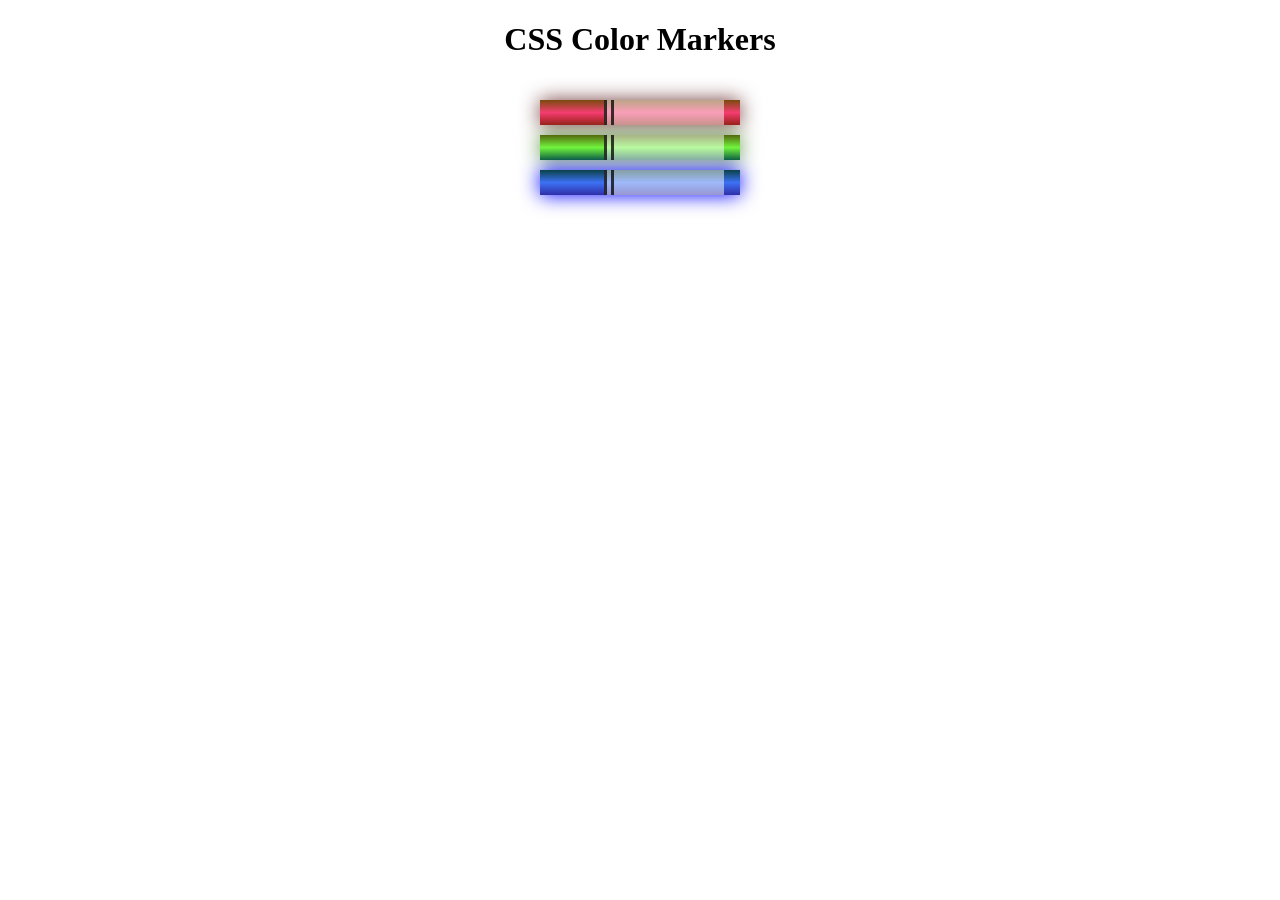
<file: FreeCodeCamp/index.html>
<!DOCTYPE html>
<html lang="en">
  <head>
    <meta charset="utf-8">
    <meta name="viewport" content="width=device-width, initial-scale=1.0">
    <title>Colored Markers</title>
    <link rel="stylesheet" href="styles.css">
  </head>
  <body>
    <h1>CSS Color Markers</h1>
    <div class="container">
      <div class="marker red">
        <div class="cap"></div>
        <div class="sleeve"></div>
      </div>
      <div class="marker green">
        <div class="cap"></div>
        <div class="sleeve"></div>
      </div>
      <div class="marker blue">
        <div class="cap"></div>
        <div class="sleeve"></div>
      </div>
    </div>
  </body>
</html>
</file>
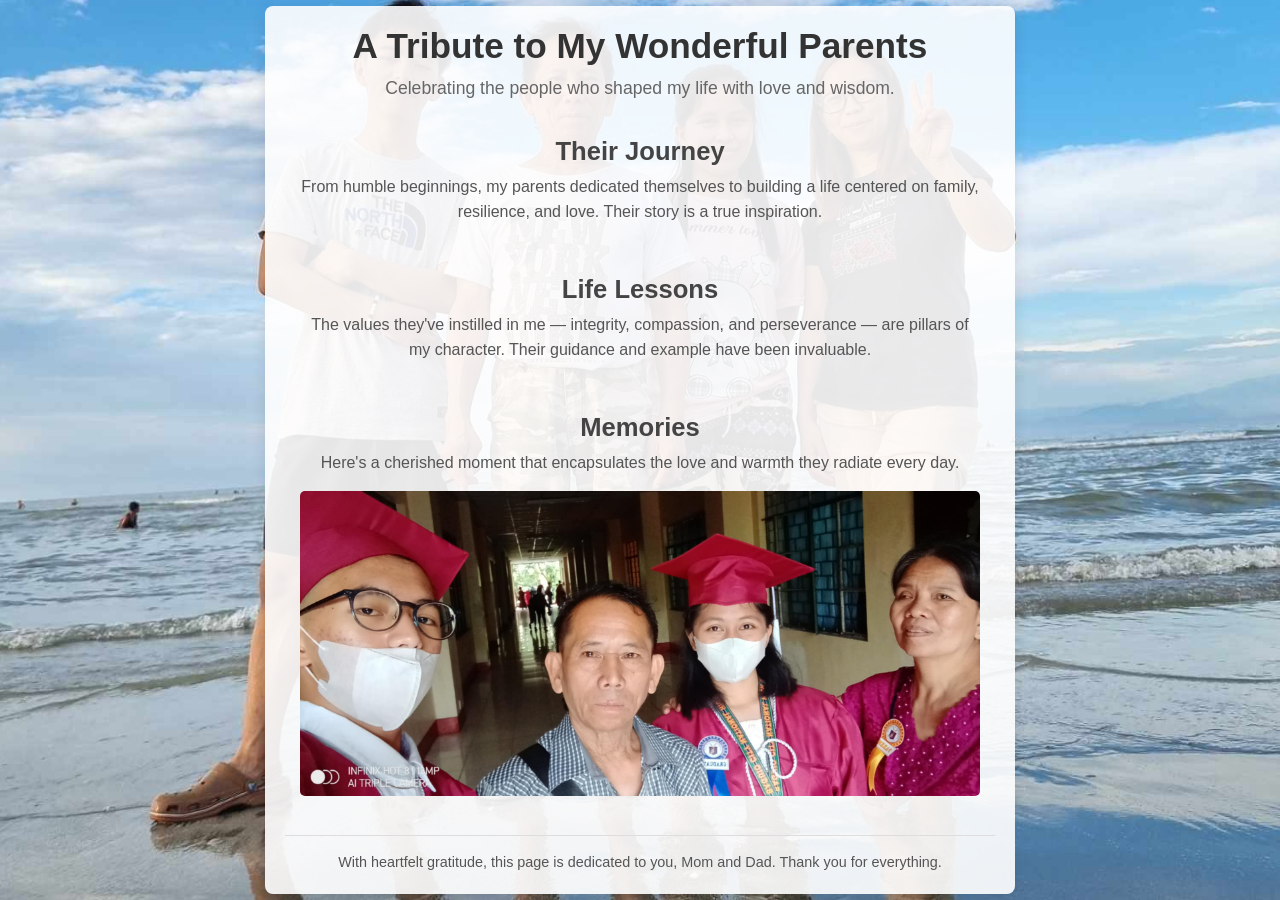
<file: Tribute Page/index.html>
<!DOCTYPE html>
<html lang="en">
<head>
    <meta charset="UTF-8">
    <meta name="viewport" content="width=device-width, initial-scale=1.0">
    <title>Tribute to My Parents</title>
    <link rel="stylesheet" href="styles.css">
</head>
<body>
    <div class="container">
        <header>
            <h1>A Tribute to My Wonderful Parents</h1>
            <p class="subtitle">Celebrating the people who shaped my life with love and wisdom.</p>
        </header>
        
        <main>
            <section class="journey">
                <h2>Their Journey</h2>
                <p>From humble beginnings, my parents dedicated themselves to building a life centered on family, resilience, and love. Their story is a true inspiration.</p>
            </section>

            <section class="lessons">
                <h2>Life Lessons</h2>
                <p>The values they've instilled in me — integrity, compassion, and perseverance — are pillars of my character. Their guidance and example have been invaluable.</p>
            </section>

            <section class="memories">
                <h2>Memories</h2>
                <p>Here's a cherished moment that encapsulates the love and warmth they radiate every day.</p>
                <img src="family.jpg" alt="memory with my parents">
            </section>
        </main>

        <footer>
            <p>With heartfelt gratitude, this page is dedicated to you, Mom and Dad. Thank you for everything.</p>
        </footer>
    </div>
</body>
</html>
</file>
<file: FreeCodeCamp/styles.css>
h1 {
    text-align: center;
  }
  
  .container {
    background-color: rgb(255, 255, 255);
    padding: 10px 0;
  }
  
  .marker {
    width: 200px;
    height: 25px;
    margin: 10px auto;
  }
  
  .cap {
    width: 60px;
    height: 25px;
  }
  
  .sleeve {
    width: 110px;
    height: 25px;
    background-color: rgba(255, 255, 255, 0.5);
    border-left: 10px double rgba(0, 0, 0, 0.75);
  }
  
  .cap, .sleeve {
    display: inline-block;
  }
  
  .red {
    background: linear-gradient(rgb(122, 74, 14), rgb(245, 62, 113), rgb(162, 27, 27));
    box-shadow: 0 0 20px 0 rgba(83, 14, 14, 0.8);
  }
  
  .green {
    background: linear-gradient(#55680D, #71F53E, #116C31);
    box-shadow: 0 0 20px 0 #3B7E20CC;
  }
  
  .blue {
    background: linear-gradient(hsl(186, 76%, 16%), hsl(223, 90%, 60%), hsl(240, 56%, 42%));
    box-shadow: 0 0 20px 0 blue;
  }
</file>
<file: Tribute Page/styles.css>
/* Reset and Basic Styling */
* {
    margin: 0;
    padding: 0;
    box-sizing: border-box;
}

body {
    font-family: 'Helvetica Neue', Arial, sans-serif;
    background-image: url('background.jpg');
    background-size: cover;
    background-position: center;
    background-attachment: fixed;
    display: flex;
    justify-content: center;
    align-items: center;
    min-height: 100vh;
    margin: 0;
}

/* Optional: Adding an overlay for readability */
.container {
    max-width: 750px;
    padding: 20px;
    background-color: rgba(255, 255, 255, 0.9); /* Semi-transparent overlay */
    box-shadow: 0px 4px 15px rgba(0, 0, 0, 0.1);
    border-radius: 8px;
    text-align: center;
}


header h1 {
    font-size: 2.2em;
    color: #333;
    margin-bottom: 8px;
}

.subtitle {
    font-size: 1.1em;
    color: #666;
    margin-bottom: 20px;
}

main section {
    margin-top: 20px;
    padding: 15px;
}

h2 {
    color: #444;
    font-size: 1.6em;
    margin-bottom: 8px;
    text-transform: capitalize;
}

p {
    color: #555;
    line-height: 1.6;
    font-size: 1em;
}

img {
    max-width: 100%;
    height: auto;
    border-radius: 5px;
    margin-top: 15px;
}

/* Footer Styling */
footer {
    margin-top: 20px;
    padding-top: 15px;
    font-size: 0.9em;
    color: #777;
    border-top: 1px solid #ddd;
}

/* Responsive Design */
@media (max-width: 600px) {
    header h1 {
        font-size: 1.8em;
    }

    h2 {
        font-size: 1.4em;
    }

    p {
        font-size: 0.95em;
    }
}
</file>
